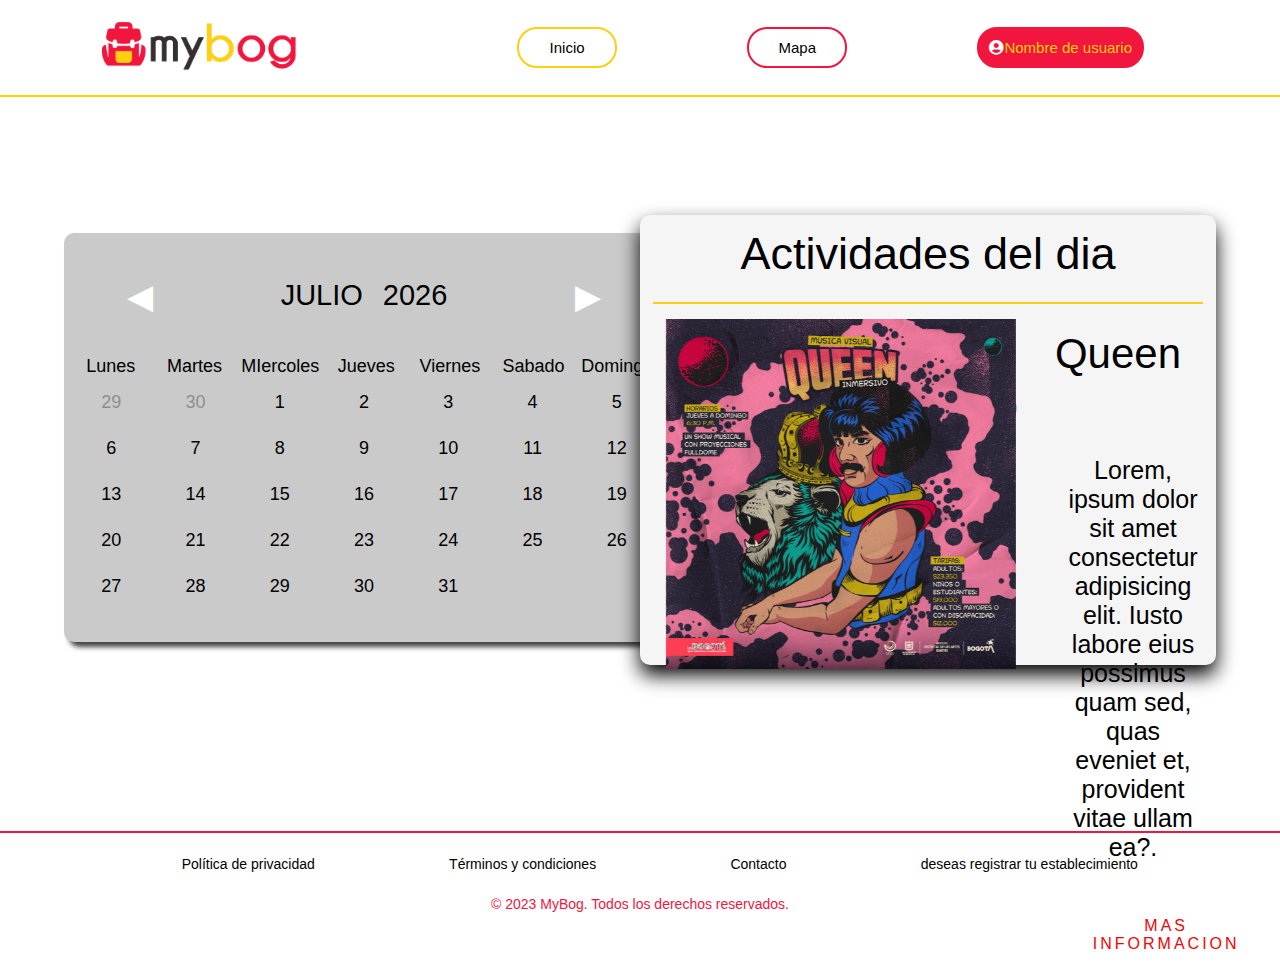
<file: calendario.html>
<!DOCTYPE html>
<html lang="en">
<head>
    <meta charset="UTF-8">
    <meta http-equiv="X-UA-Compatible" content="IE=edge">
    <meta name="viewport" content="width=device-width, initial-scale=1.0">
    <link rel="stylesheet" href="https://cdnjs.cloudflare.com/ajax/libs/font-awesome/5.15.3/css/all.min.css">
    <link rel="stylesheet" type="text/css" href="./estilos/style_index.css">
    <link rel="stylesheet" href="./estilos/calendario.css">


    <title>MyBog</title>
</head>
<body>
    <nav class="menu">
        <ul>
            <img src="/Imagenes/Logo.png" alt="Logo"><br>
            <li><a class="amarillo" href="/index.html">Inicio</a></li>
            <li><a class="rojo" href="/mapa.html">Mapa</a></li>
            <li>
                <a class="ar" href="#">
                    <i class="fas fa-user-circle"></i>
                    <span>Nombre de usuario</span>
                </a>
            </li><br><br>
        </ul>
    </nav>



   <br><br>

    <div class="calendar"><br>
        <div class="calendar__info">
            <div class="calendar__prev" id="prev-month">&#9664;</div>
            <div class="calendar__month" id="month"></div>
            <div class="calendar__year" id="year"></div>
            <div class="calendar__next" id="next-month">&#9654;</div>
        </div>
    <br>
        <div class="calendar__week">
        
            <div class="calendar__day calendar__item">Lunes</div>
            <div class="calendar__day calendar__item">Martes</div>
            <div class="calendar__day calendar__item">MIercoles</div>
            <div class="calendar__day calendar__item">Jueves</div>
            <div class="calendar__day calendar__item">Viernes</div>
            <div class="calendar__day calendar__item">Sabado</div>
            <div class="calendar__day calendar__item">Domingo</div>
        </div>


        <div class="calendar__dates" id="dates"></div>
    </div>
    

    <div class="actividades_del_dia">
        <img class="comercial" src="/Imagenes/musical.jpg" alt="">
        <span>Actividades del dia</span><hr>
        <label class="actividadcen">Queen inmersivo</label>
        <p>Lorem, ipsum dolor sit amet consectetur adipisicing elit. Iusto labore eius possimus quam sed, quas eveniet et, provident vitae ullam ea?.</p>        
        <a href="/evento.html">Mas informacion</a>
    </div>




<br><br><br><br><br><br><br><br>
    <footer class="footer">
        <nav>
           <ul>
              <li><a href="#">Política de privacidad</a></li>
              <li><a href="#">Términos y condiciones</a></li>
              <li><a href="#">Contacto</a></li>
              <li><a href="/reg_establecimiento.html">deseas registrar tu establecimiento</a></li>
            </ul>
            <p>© 2023 MyBog. Todos los derechos reservados.</p>
        </nav>
    </footer>
</body>





    <script src="./Funcionamiento_por_js/scripts_calendar.js"></script>

    <script src="https://code.jquery.com/jquery-3.6.0.min.js"></script>

    <script src="./Funcionamiento_por_js/Funcionamiento.js"></script>



<script>
    const selectDay = (dayElement) => {
        if (selectedDay) {
          selectedDay.classList.remove('calendar__date--selected');
        }
      
        selectedDay = dayElement;
        selectedDay.classList.add('calendar__date--selected');
      
        // Obtener el número de día seleccionado
        const selectedDate = parseInt(dayElement.textContent);
      
        // Obtener el div de información del día
        const dayInfoDiv = document.getElementById('day-info');
      
        // Crear y establecer el contenido del div de información del día
        const dayInfoContent = `Información del día ${selectedDate}`;
        dayInfoDiv.innerHTML = dayInfoContent;
      };
      
</script>      


</html>
</file>
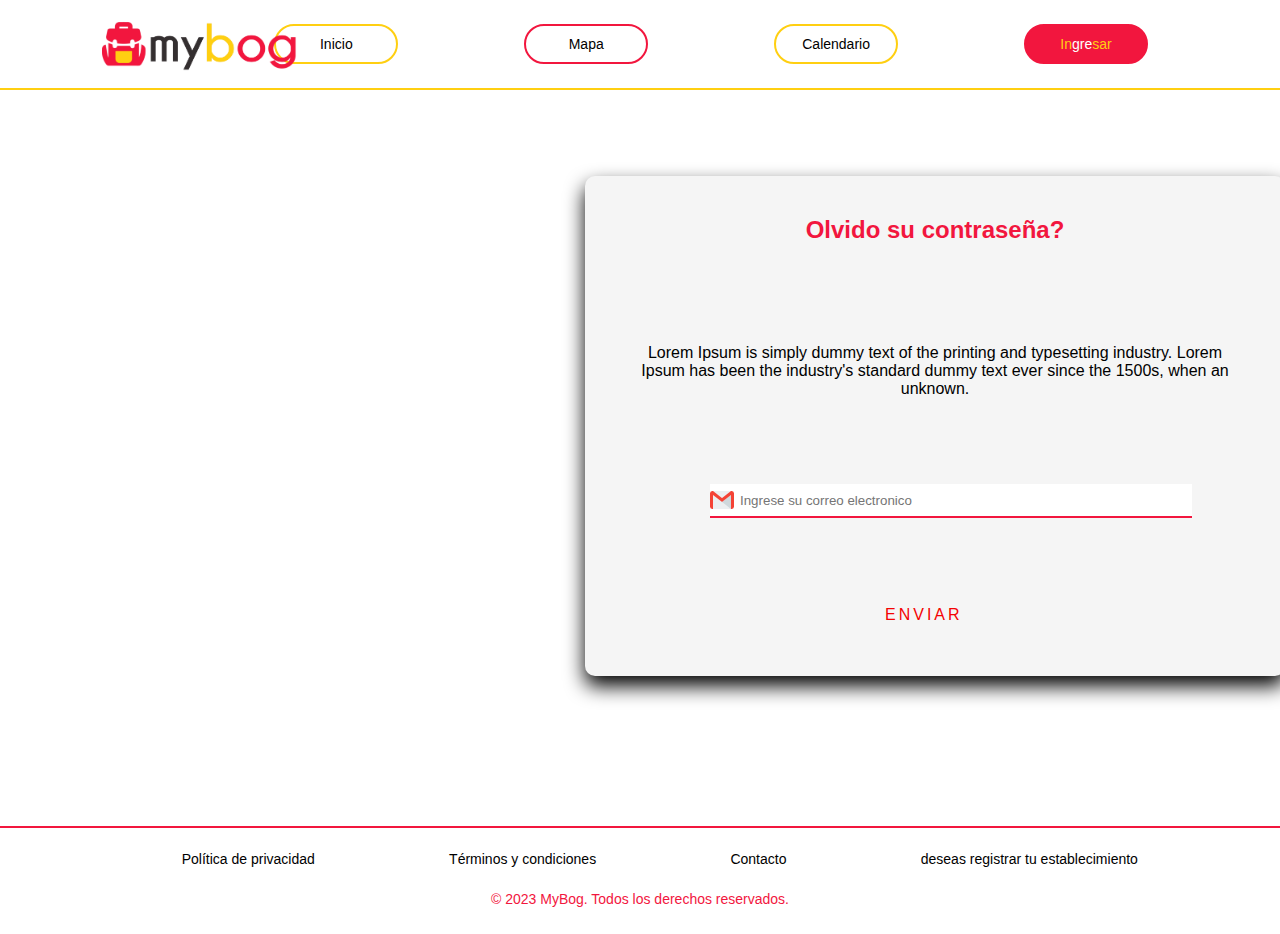
<file: contraseñaf.html>
<!DOCTYPE html>
<html lang="en">
<head>
    <meta charset="UTF-8">
    <meta http-equiv="X-UA-Compatible" content="IE=edge">
    <meta name="viewport" content="width=device-width, initial-scale=1.0">
    <title>Olvido su contraseña</title>
    <link rel="stylesheet" href="/estilos/contraseñaf.css">
</head>
<body>
    <nav class="menu">
        <ul>
            <img src="/Imagenes/Logo.png" alt="Logo">
            <li><a class="amarillo" href="/index.html">Inicio</a></li>
            <li><a class="rojo" href="/mapa.html">Mapa</a></li>
            <li><a class="amarillo" href="/calendario.html">Calendario</a></li>
            <li><a class="ar" href="/main.html"><span>In</span>gre<span>sar</span></a></li>
        </ul>
     </nav>
     <br><br>
     </div>

     <div class="olvi">
        <h2>Olvido su contraseña?</h2>
        <p>Lorem Ipsum is simply dummy text of the printing and typesetting industry. Lorem Ipsum has been the industry's standard dummy text ever since the 1500s, when an unknown.</p>
        <input class="email1" type="email" placeholder="Ingrese su correo electronico"><br>
        <img src="/Imagenes/gmail.png" alt="">
        <br>
        
        <a href="/recuperar_contra.html">Enviar</a>

     </div>




     <footer class="footer">
        <nav>
           <ul>
              <li><a href="#">Política de privacidad</a></li>
              <li><a href="#">Términos y condiciones</a></li>
              <li><a href="#">Contacto</a></li>
              <li><a href="/reg_establecimiento.html">deseas registrar tu establecimiento</a></li>
            </ul>
            <p>© 2023 MyBog. Todos los derechos reservados.</p>
        </nav>
     </footer>
</body>
</html>
</file>
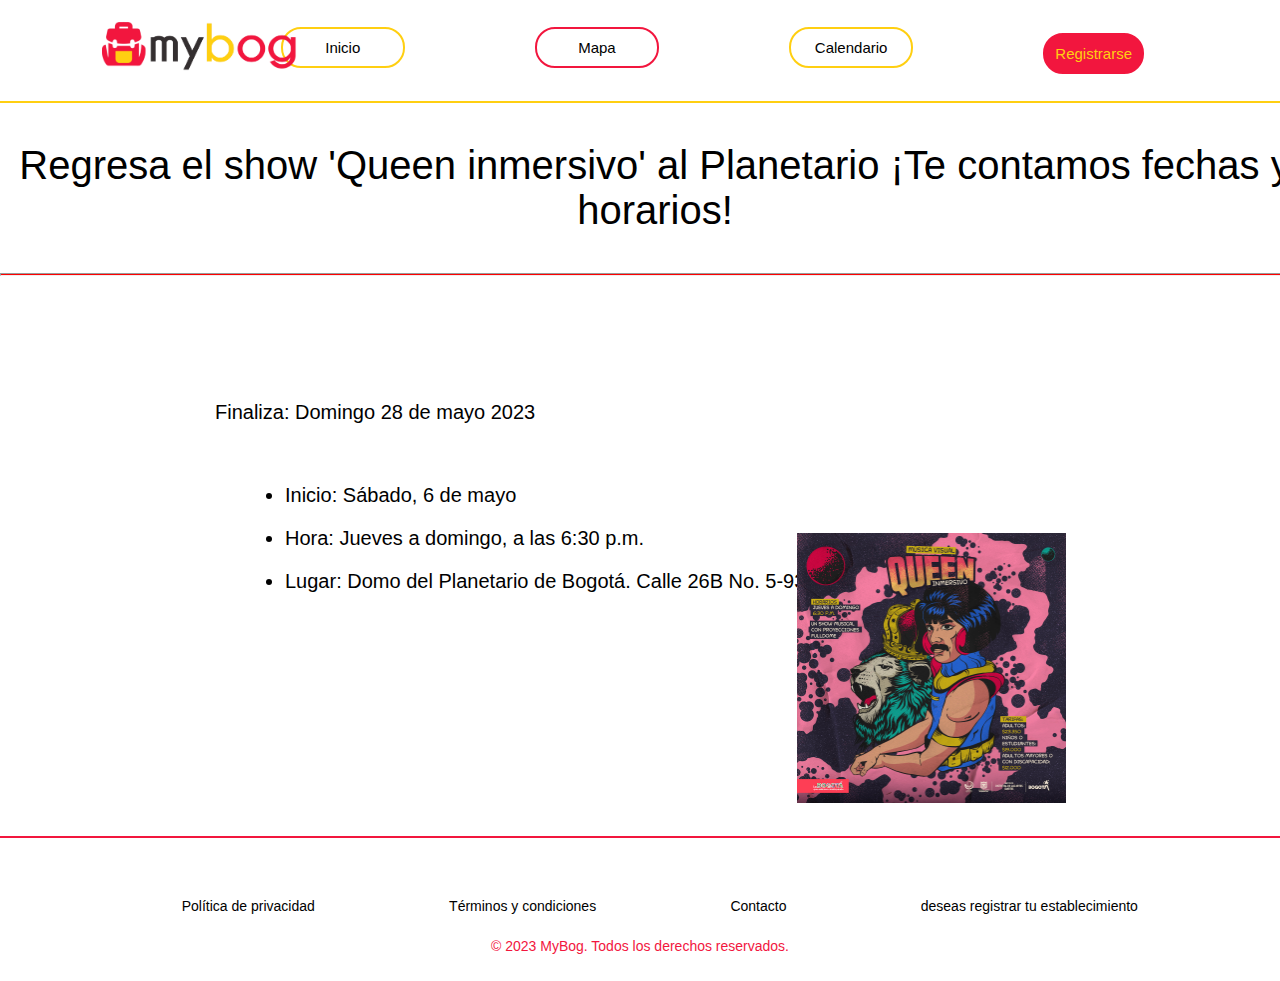
<file: evento.html>
<!DOCTYPE html>
<html lang="en">

<head>
    <meta charset="UTF-8">
    <meta http-equiv="X-UA-Compatible" content="IE=edge">
    <meta name="viewport" content="width=device-width, initial-scale=1.0">
    <link rel="stylesheet" href="./estilos/evento.css">
    <title>MyBog</title>
</head>

<body>
    <nav class="menu">
        <ul>
            <img src="/Imagenes/Logo.png" alt="Logo"><br>
            <li><a class="amarillo" href="/inicio.html">Inicio</a></li>
            <li><a class="rojo" href="/mapa.html">Mapa</a></li>
            <li><a class="amarillo" href="/calendario.html">Calendario</a></li>
            <li>
                <a class="ar" href="/registro.html">
                    <i class="fas fa-user-circle"></i>
                    <span>Registrarse</span>
                </a>
            </li><br><br>
        </ul>
    </nav>
  
        <div class="col-xs-12">
           <center> <h2>
        </center><center> 
                <p class="pm">Regresa el show 'Queen inmersivo' al Planetario ¡Te contamos fechas y horarios!</p></center>
            </h2>
        </div>
            <center><hr class="hm"></center>
        <div class="col-xs-12">
            <div class="row">
                <div class="col-xs-4">
                    <p class="finaliza">Finaliza: Domingo 28 de mayo 2023
                                            
                <div class="col-xs-8">
                    <ul class="detalle_evento_info">
                        <li>
                            <p><span class="tag-info">Inicio: </span><span class="tag-detail">Sábado, 6 de mayo </span>
                            </p>
                        </li>
                        <li>
                            <p><span class="tag-info">Hora: </span><span class="tag-detail">Jueves a domingo, a las 6:30
                                    p.m.</span></p>
                        </li>
                        <li>
                            <p><span class="tag-info">Lugar: </span><span class="tag-detail">Domo del Planetario de
                                    Bogotá. Calle 26B No. 5-93</span></p>
                                    <br><br><br><br><br>            
                                    <img src="./Imagenes/musical.jpg" class="musical" alt="" id="imagen1">
                                    <img src="./Imagenes/domo.jpg" class="musical" alt="" id="imagen2" style="display: none;">
                                    
                                    <input class="botoninf2" type="button" value="Siguiente imagen" onclick="cambiarImagen()">
                        </li>
                    </ul>
                </div>
            </div>
        </div>
    </div>
    
    
<br><br><br><br><br><br><br><br><br><br>
<br><br><br><br><br><br><br><br><br><br>
<br><br><br><br><br><br><br><br><br><br>

    <footer class="footer">
        <nav>
            <ul>
                <li><a href="#">Política de privacidad</a></li>
                <li><a href="#">Términos y condiciones</a></li>
                <li><a href="#">Contacto</a></li>
                <li><a href="/reg_establecimiento.html">deseas registrar tu establecimiento</a></li>
            </ul>
            <p>© 2023 MyBog. Todos los derechos reservados.</p>
        </nav>
    </footer>
    <script src="./Funcionamiento_por_js/cambio_de_imagen.js"></script>
</body>

</html>
</file>
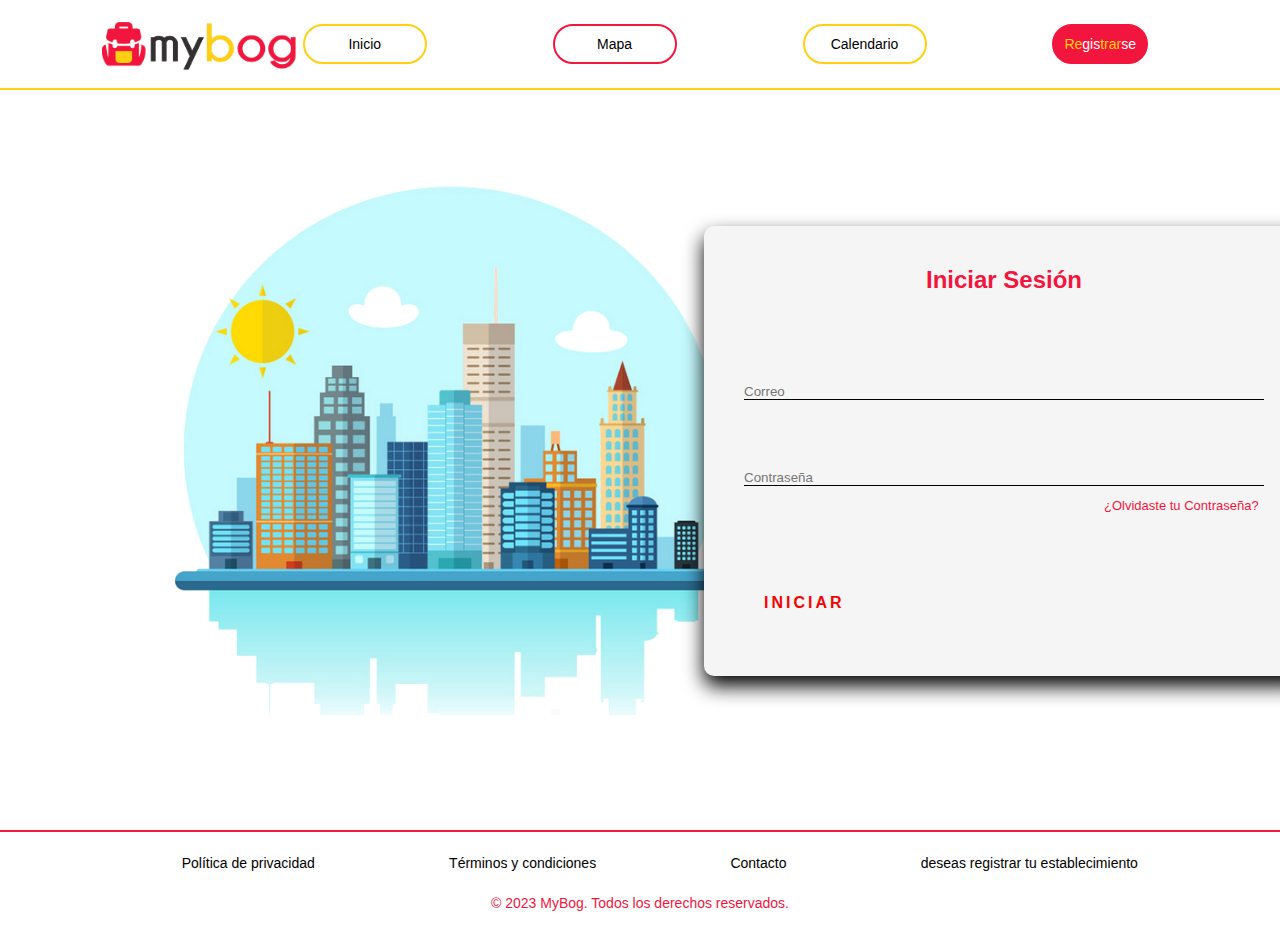
<file: login.html>
<!DOCTYPE html>
<html lang="es">
<head>
    <meta charset="UTF-8">
    <meta http-equiv="X-UA-Compatible" content="IE=edge">
    <meta name="viewport" content="width=device-width, initial-scale=1.0">
    <title>MyBog</title>
    <link rel="stylesheet" type="text/css" href="./estilos/Diseño.css">
</head>
<body>
    <nav class="menu">
        <ul>
            <img src="/Imagenes/Logo.png" alt="Logo">
            <li><a class="amarillo" href="./index.html">Inicio</a></li>
            <li><a class="rojo" href="./mapa.html">Mapa</a></li>
            <li><a class="amarillo" href="./calendario.html">Calendario</a></li>
            <li><a class="ar" href="./registro.html"><span>Re</span>gis<span>trar</span>se</a></li>
        </ul>
     </nav>
     <br><br>
     <img class="ciudad" src="/Imagenes/ciudad.png" alt="ciudad">
     </div>
    <div class="login-box">
        <h2>Iniciar Sesión</h2>
        <form>      
            <div class="user-box">
                <input type="email" name="" required="" placeholder="Correo">
            </div>
            <div class="user-box">
                <input type="password" name="" required="" placeholder="Contraseña">
                <a href="#">¿Olvidaste tu Contraseña?</a>
            </div>
            <b href="#">Iniciar</b>
        </form>
    </div>
    <br><br><br>
    <footer class="footer">
        <nav>
           <ul>
              <li><a href="#">Política de privacidad</a></li>
              <li><a href="#">Términos y condiciones</a></li>
              <li><a href="#">Contacto</a></li>
              <li><a href="/reg_establecimiento.html">deseas registrar tu establecimiento</a></li>
            </ul>
            <p>© 2023 MyBog. Todos los derechos reservados.</p>
        </nav>
     </footer>
</body>
</html>
</file>
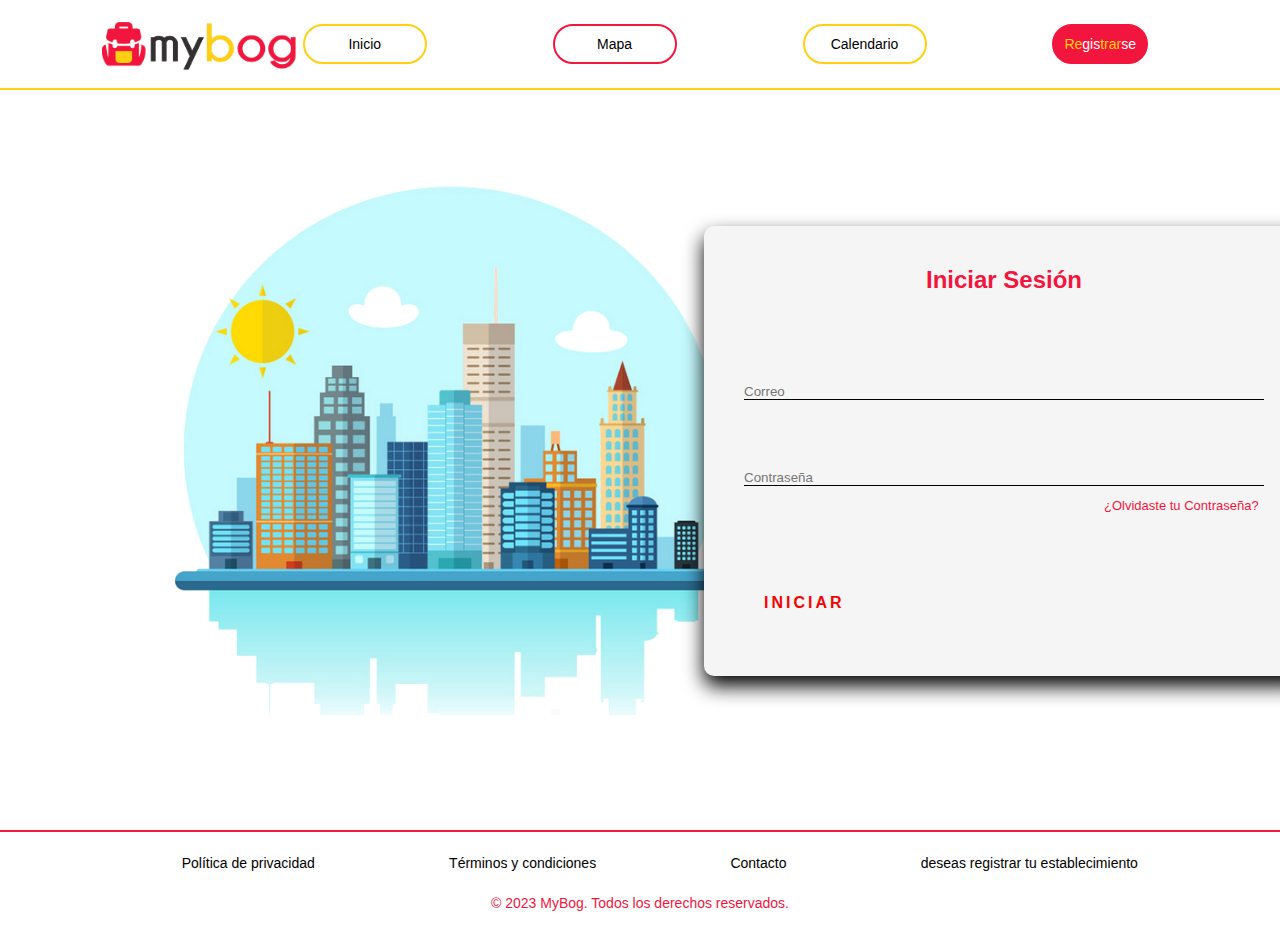
<file: main.html>
<!DOCTYPE html>
<html lang="es">
<head>
    <meta charset="UTF-8">
    <meta http-equiv="X-UA-Compatible" content="IE=edge">
    <meta name="viewport" content="width=device-width, initial-scale=1.0">
    <title>Iniciar Sesión</title>
    <link rel="stylesheet" type="text/css" href="/estilos/Diseño.css">
</head>
<body>
    <nav class="menu">
        <ul>
            <img src="/Imagenes/Logo.png" alt="Logo">
            <li><a class="amarillo" href="/index.html">Inicio</a></li>
            <li><a class="rojo" href="/mapa.html">Mapa</a></li>
            <li><a class="amarillo" href="/calendario.html">Calendario</a></li>
            <li><a class="ar" href="/registro.html"><span>Re</span>gis<span>trar</span>se</a></li>
        </ul>
     </nav>
     <br><br>
     <img class="ciudad" src="/Imagenes/ciudad.png" alt="ciudad">
     </div>
    <div class="login-box">
        <h2>Iniciar Sesión</h2>
        <form>      
            <div class="user-box">
                <input type="email" name="" required="" placeholder="Correo">
            </div>
            <div class="user-box">
                <input type="password" name="" required="" placeholder="Contraseña">
                <a href="/contraseñaf.html">¿Olvidaste tu Contraseña?</a>
            </div>
            <b href="#">Iniciar</b>
        </form>
    </div>
    <br><br><br>
    <footer class="footer">
        <nav>
           <ul>
              <li><a href="#">Política de privacidad</a></li>
              <li><a href="#">Términos y condiciones</a></li>
              <li><a href="#">Contacto</a></li>
              <li><a href="/reg_establecimiento.html">deseas registrar tu establecimiento</a></li>
            </ul>
            <p>© 2023 MyBog. Todos los derechos reservados.</p>
        </nav>
     </footer>
</body>
</html>
</file>
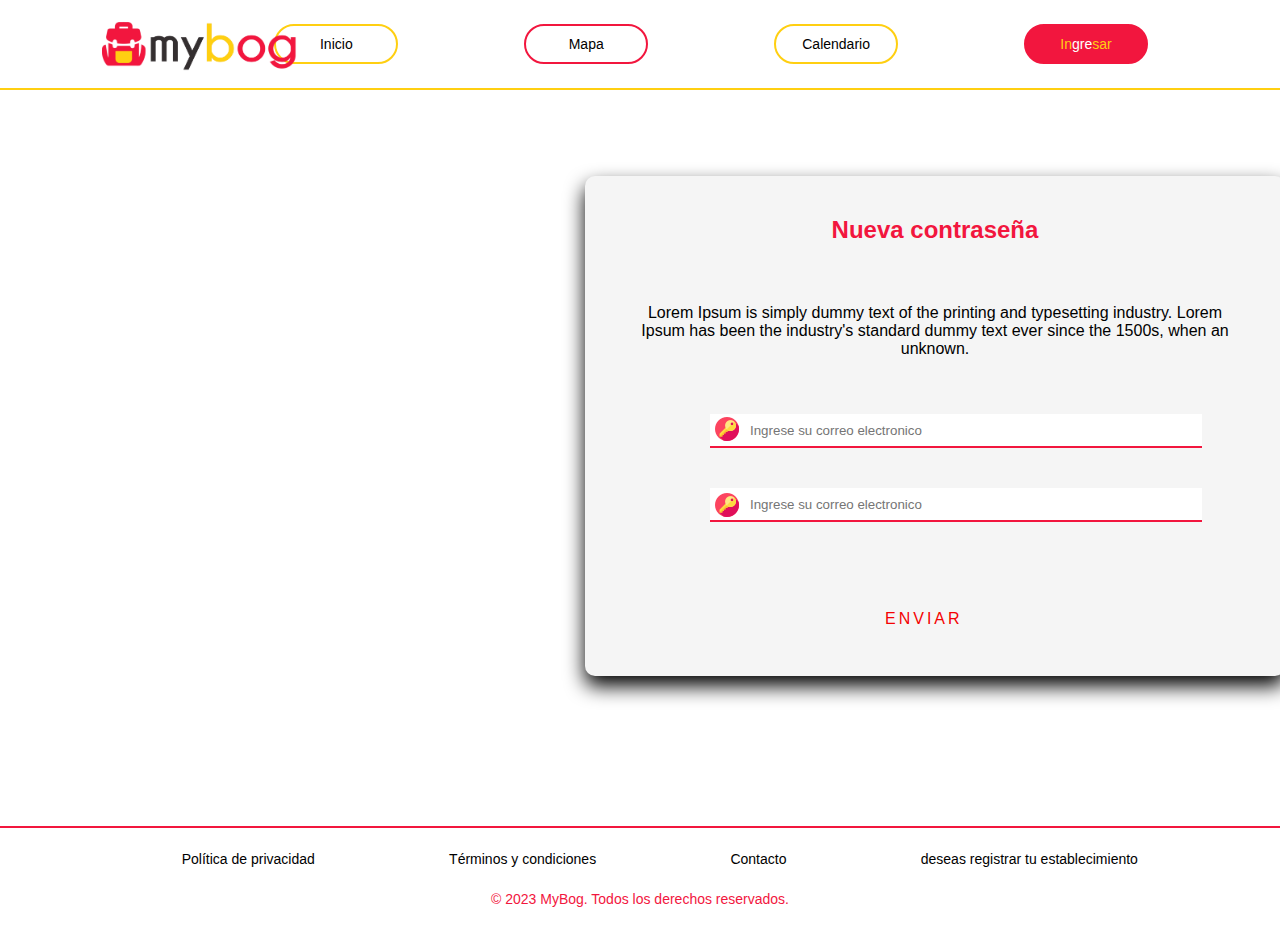
<file: recuperar_contra.html>
<!DOCTYPE html>
<html lang="en">
<head>
    <meta charset="UTF-8">
    <meta http-equiv="X-UA-Compatible" content="IE=edge">
    <meta name="viewport" content="width=device-width, initial-scale=1.0">
    <title>Nueva contraseña</title>
    <link rel="stylesheet" href="/estilos/recuperar_contra.css">
</head>
<body>
    <nav class="menu">
        <ul>
            <img src="/Imagenes/Logo.png" alt="Logo">
            <li><a class="amarillo" href="/main.html">Inicio</a></li>
            <li><a class="rojo" href="/mapa.html">Mapa</a></li>
            <li><a class="amarillo" href="/calendario.html">Calendario</a></li>
            <li><a class="ar" href="/main.html"><span>In</span>gre<span>sar</span></a></li>
        </ul>
     </nav>
     <br><br>
     </div>

     <div class="olvi">
        <h2>Nueva contraseña</h2>
        <p>Lorem Ipsum is simply dummy text of the printing and typesetting industry. Lorem Ipsum has been the industry's standard dummy text ever since the 1500s, when an unknown.</p>
        <input class="email1" type="email" placeholder="Ingrese su correo electronico"><br>
        <img class="img1" src="/Imagenes/llave.png" alt="">
        
        
    <div class="olvi2">
        <input class="email2" type="email" placeholder="Ingrese su correo electronico"><br>
        <img class="img2" src="/Imagenes/llave.png" alt="">
        <br>
        
        <a href="#">enviar</a>
        </div>
     </div>




     <footer class="footer">
        <nav>
           <ul>
              <li><a href="#">Política de privacidad</a></li>
              <li><a href="#">Términos y condiciones</a></li>
              <li><a href="#">Contacto</a></li>
              <li><a href="/reg_establecimiento.html">deseas registrar tu establecimiento</a></li>
            </ul>
            <p>© 2023 MyBog. Todos los derechos reservados.</p>
        </nav>
     </footer>
</body>
</html>
</file>
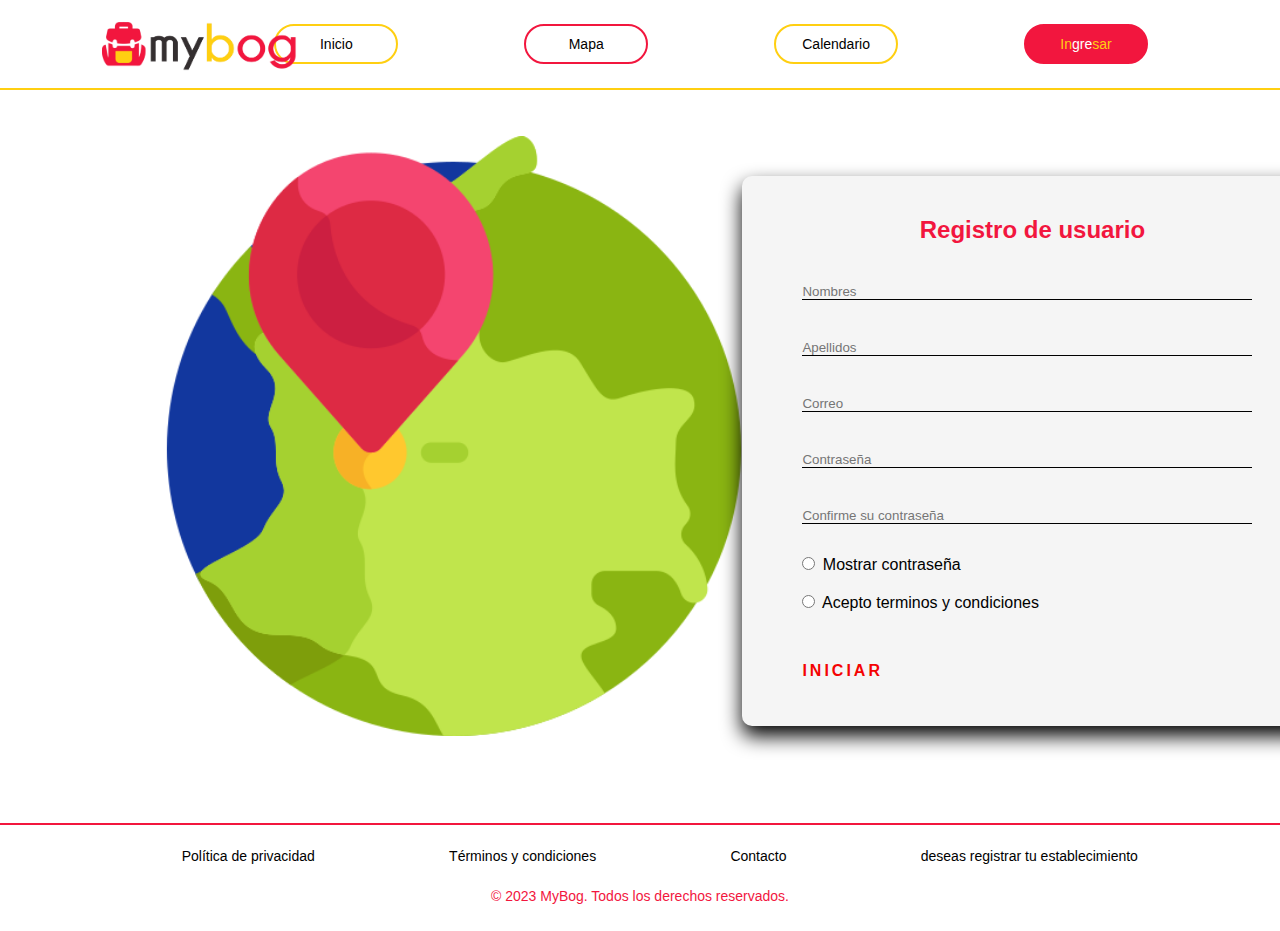
<file: registro.html>
<!DOCTYPE html>
<html lang="en">
<head>
    <meta charset="UTF-8">
    <meta http-equiv="X-UA-Compatible" content="IE=edge">
    <meta name="viewport" content="width=device-width, initial-scale=1.0">
    <link rel="stylesheet" href="/estilos/registro.css">
    <title>Registro de usuario</title>
</head>
<body>
    <nav class="menu">
        <ul>
            <img src="/Imagenes/Logo.png" alt="Logo">
            <li><a class="amarillo" href="/index.html">Inicio</a></li>
            <li><a class="rojo" href="/mapa.html">Mapa</a></li>
            <li><a class="amarillo" href="/calendario.html">Calendario</a></li>
            <li><a class="ar" href="/main.html"><span>In</span>gre<span>sar</span></a></li>
        </ul>
     </nav>
     <br><br>
     <img class="ciudad" src="/Imagenes/bogota (2).png" alt="ciudad">
     </div>
    <div class="login-box">
        <h2>Registro de usuario</h2>
        <form> 
            <div class="user-box">
                <input type="text" placeholder="Nombres">
            </div>

            <div class="user-box">
                <input type="text" placeholder="Apellidos">
            </div>
            <div class="user-box">
                <input type="email" name="" required="" placeholder="Correo">
            </div>
            <div class="user-box">
                <input type="password" name="" required="" placeholder="Contraseña">
                
            </div>
            <div class="user-box">
                <input type="password" name="" id="" placeholder="Confirme su contraseña">
            </div>
            <div class="check">
                <input type="radio" name="" id="">
                <label for="Mostrar">Mostrar contraseña</label><br><br>
                <input type="radio" name="" id="">
                <label for="Mostrar">Acepto terminos y condiciones</label>
                
            </div>
            <b href="#">Iniciar</b>
        </form>
    </div>
    <br><br><br>
    <footer class="footer">
        <nav>
           <ul>
              <li><a href="#">Política de privacidad</a></li>
              <li><a href="#">Términos y condiciones</a></li>
              <li><a href="#">Contacto</a></li>
              <li><a href="/reg_establecimiento.html">deseas registrar tu establecimiento</a></li>
            </ul>
            <p>© 2023 MyBog. Todos los derechos reservados.</p>
        </nav>
     </footer>
     </html>
</body>
</file>
<file: estilos/style_index.css>
body {
    margin: 0;
    padding: 0;
    font-family: sans-serif;
    background-color: #ffffff;
}

.menu {
    background-color: #ffffff;
    padding: 10px;
    border-bottom: 2px solid #ffcf11;

}

.menu img {
    width: 200px;
    position: absolute;
    top: 2%;
    left: 8%;
}

.menu ul {
    color: #000000;
    font-size: 15px;
    text-align: end;
    margin: 0;
    padding: 0;
    list-style: none;
}

.menu ul li {
    display: inline-block;
    margin-right: 10%;
}

.menu ul li a {
    color: #000000;
    text-decoration: none;
    padding: 10px;
    display: inline-block;
}

.menu ul li .rojo:hover {
    color: #fff;
    background-color: #f2163e;
    transition: 0.30s;
}

.menu ul li .amarillo:hover {
    color: #ffffff;
    background-color: #ffcf11;
    transition: 0.30s;
}

.menu ul li .amarillo {
    border: 2px solid #ffcf11;
    border-radius: 20px;
    transition: 0.30s;
    text-align: center;
    width:100px;
}

.menu ul li .rojo {
    border: 2px solid #f2163e;
    border-radius: 20px;
    transition: 0.30s;
    text-align: center;
    width:100px;
}

.menu ul li .ar {
    border: 2px solid #f2163e;
    background-color: #f2163e;
    border-radius: 20px;
    transition: 0.30s;
    color: #fff;
    display: flex;
    align-items: center;
}

.menu ul li .ar:hover {
    color: #ffcf11;
    font-size: 18px;
    background-color: #f2163e;
    transition: 0.30s;
}

.menu ul li .ar span {
    color: #ffcf11;
    background-color: #f2163e;
}

.footer nav {
    margin-top: 45px;
    background-color: #fff;
    color: #f2163e;
    font-size: 14px;
    text-align: center;
    padding: 13px;
    border-top: 2px solid #f2163e;
}

.footer nav ul {
    margin: 0;
    padding: 0;
    list-style: none;
    margin-left: 150px;
}

.footer nav ul li {
    display: inline-block;
    margin-right: 10%;
}

.footer nav ul li a {
    color: #000000;
    text-decoration: none;
    padding: 10px;
    display: inline-block;
}

.footer nav ul li a:hover {
    text-decoration: underline 2px #f2163e;
}


.actividades_del_dia {
    margin-top: 80px;
    background-color: #f5f5f5;
    box-shadow: 0 10px 20px #000000;
    box-sizing: border-box;
    width: 45%;
    height: 50%;
    position: absolute;
    top: 15%;
    left: 50%;
    text-align: center;
    font-size: 45px;
    border-radius: 10px;
    padding: 1%;
}


.actividades_del_dia span {
    font-family: 'Franklin Gothic Medium', 'Arial Narrow', Arial, sans-serif;
}

.actividades_del_dia hr {
    border: #ffcf11 solid 1px;
}


.comercial {
    width: 350px;
    position: fixed;
    left: 52%;
    top: 31%;
    margin-top: 40px;
}

.actividadcen{
    margin-left: 380px;
    font-size: 42px;
}


.actividades_del_dia p{
    font-size: 25px;
    text-align: center;
    margin-left: 410px;
}
.actividades_del_dia a{
    display: inline-block;
    padding: 10px 20px;
    color: #f40303;
    font-size: 16px;
    text-decoration: none;
    text-transform: uppercase;
    overflow: hidden;
    transition: .5s;
    margin-top: 20px;
    letter-spacing: 3px;
    margin-left: 420px;
}
.actividades_del_dia a:hover{
    background: #ff0000;
    color: #ffcf11;
    border-radius: 5px;
    box-shadow: 0 0 5px #ff0000,
                0 0 25px #ff0000,
                0 0 50px #ff0202,
                0 0 100px #ff0000;
}

.mas_informacion {
    background-color: #df2727;
    color: #fff;
    padding: 15px 35px;
    border: none;
    border-radius: 8px;
    font-size: 16px;
    cursor: pointer;
    margin-left: 400px;
  }
  
  .mas_informacion:hover {
    background-color:#ffcf11;
  }
  
  .mas_informacion:focus {
    outline: none;
    box-shadow: 0 0 0 2px #fff, 0 0 0 4px #337ab7;
  }
  .calendar{
    margin-top: 100px
  }
</file>
<file: estilos/calendario.css>
* {
    -webkit-box-sizing: border-box;
    box-sizing: border-box;
}


.title {
    text-align: center;
    color: #444;
}

.calendar {
    background: rgb(202, 202, 202);
    width: 1080%;
    max-width: 600px;
    margin-left: 5%;
    border-radius: 9px;
    box-shadow: #444 5px 5px 5px;
}


.calendar__info {
    display: -webkit-box;
    display: -ms-flexbox;
    display: flex;
    -webkit-box-align: center;
    -ms-flex-align: center;
    align-items: center;
    padding: 0 2em;
    font-size: 1.2em;
    text-transform: uppercase;
}

.calendar__prev,
.calendar__next {
    color: white;
    cursor: pointer;
    font-size: 1.3em;
}

.calendar__prev {
    margin-right: auto;
}

.calendar__next {
    margin-left: auto;
}

.calendar__week,
.calendar__dates {
    display: grid;
    grid-template-columns: repeat(7, 1fr);
    grid-gap: 10px;
}

.calendar__month,
.calendar__year {
    padding: .5em 1em;
}

.calendar__item {
    text-align: center;
    line-height: 2;
}

.calendar__last-days {
    opacity: .3;
}



/* Agrega estas reglas CSS */

.calendar__date--selected {
    background-color: #ffcf11;
    color: #ffffff;
}

/* Aumenta el tamaño del calendario */
.calendar {
    font-size: 22px;
    width: 185%;
    height: 409px;

    border-radius: 10px;
    padding: 10px;
}


.calendar__week .calendar__day {
    font-size: 18px;
}

.calendar__dates .calendar__date {
    font-size: 18px;
}


.calendar__month,
.calendar__year {
    font-size: 29px;
    padding: 10px;
}
</file>
<file: estilos/contraseñaf.css>
body {
    margin: 0;
    padding: 0;
    font-family: sans-serif;
    background-color:rgb(255, 255, 255);
}

.ciudad {
    margin-top: 10px;
    width: 600px;
    position: absolute;
    left: 12%
}

.menu {
    background-color: #ffffff;
    padding: 10px;
    border-bottom: 2px solid #ffcf11;
}
.menu img {
    left: 8%;
    top: 2%;
    width: 200px;
    position: absolute;
}
.menu ul {
    color: #000000;
    font-size: 14px;
    text-align: end;
}
 




.menu ul li {
    display: inline-block;
    margin-right: 10%;
 }
 
.menu ul li a {
    color: #000000;
    text-decoration: none;
    padding: 10px;
    display: inline-block;
 }
 
.menu ul li .rojo:hover {
    color: #fff;
    background-color: #f2163e;
    transition: 0.30s;
 }


.menu ul li .amarillo:hover {
    color: #ffffff;
    background-color: #ffcf11;
    transition: 0.30s;
 }

.menu ul li .amarillo {
    border: 2px solid #ffcf11 ;
    border-radius: 20px;
    transition: 0.30s;
    text-align: center;
    width:100px;
}

.menu ul li .rojo {
    border: 2px solid #f2163e ;
    border-radius: 20px;
    transition: 0.30s;
    text-align: center;
    width:100px;
}
 
.menu ul li .ar {
    border: 2px solid #f2163e ;
    background-color: #f2163e;
    border-radius: 20px;
    transition: 0.30s;
    color: #fff;
    text-align: center;
    width:100px;
}

.menu ul li .ar:hover {
    color: #ffcf11;
    font-size: 18px;
    background-color: #f2163e;
    transition: 0.30s;
 }

.menu ul li .ar span {
    color: #ffcf11; 
    background-color: #f2163e;
 }




.footer nav{
    margin-top: 150px;
    background-color: #fff;
    color: #f2163e;
    font-size: 14px;
    text-align: center;
    padding: 13px;
    border-top: 2px solid #f2163e;
}
 
.footer nav ul {
    margin: 0;
    padding: 0;
    list-style: none;
    margin-left: 150px;
 }
 
.footer nav ul li {
    display: inline-block;
    margin-right: 10%;
 }
 
.footer nav ul li a {
    color: #000000;
    text-decoration: none;
    padding: 10px;
    display: inline-block;
 }
 
.footer nav ul li a:hover {
    text-decoration: underline 2px #f2163e;
 }
 

 .olvi{
    position: relative;
    left: 65vh;
    width: 700px;
    height: 500px;
    padding: 40px;
    box-sizing: border-box;
    box-shadow: 0 10px 20px #000000;
    border-radius: 10px;
    background-color: #f5f5f5;
    margin-top: 50px;
    
 }
 .olvi h2 {
    margin: 0 0 30px;
    padding: 0;
    color: #f2163e;
    text-align: center;
}
.olvi p{
    margin-top: 100px;
    text-align: center;
}

.input1{
    margin-left: 100px;
}
.olvi a{
    display: inline-block;
    padding: 10px 20px;
    color: #f40303;
    font-size: 16px;
    text-decoration: none;
    text-transform: uppercase;
    overflow: hidden;
    transition: .5s;
    margin-top: 60px;
    letter-spacing: 3px;
    margin-left: 240px;
}
.email1{
    margin-top: 70px;
    margin-left: 85px;
    width: 450px;
    height: 30px;
    border-top: 0px;
    border-left: 0px;
    border-right: 0px;
    border-bottom: 2px solid #f2163e;
    padding-left: 30px;
}
.olvi a:hover {
    background: #ff0000;
    color: #ffcf11;
    border-radius: 5px;
    box-shadow: 0 0 5px #ff0000,
                0 0 25px #ff0000,
                0 0 50px #ff0202,
                0 0 100px #ff0000;
}

.olvi img{
    position: absolute;
    top: 312px;
    left: 125px;
    
}
</file>
<file: estilos/evento.css>
body {
    margin: 0;
    padding: 0;
    font-family: sans-serif;
    background-color: #ffffff;
}

.menu {
    background-color: #ffffff;
    padding: 10px;
    border-bottom: 2px solid #ffcf11;

}

.menu img {
    width: 200px;
    position: absolute;
    top: 2%;
    left: 8%;
}

.menu ul {
    color: #000000;
    font-size: 15px;
    text-align: end;
    margin: 0;
    padding: 0;
    list-style: none;
}

.menu ul li {
    display: inline-block;
    margin-right: 10%;
}

.menu ul li a {
    color: #000000;
    text-decoration: none;
    padding: 10px;
    display: inline-block;
}

.menu ul li .rojo:hover {
    color: #fff;
    background-color: #f2163e;
    transition: 0.30s;
}

.menu ul li .amarillo:hover {
    color: #ffffff;
    background-color: #ffcf11;
    transition: 0.30s;
}

.menu ul li .amarillo {
    border: 2px solid #ffcf11;
    border-radius: 20px;
    transition: 0.30s;
    text-align: center;
    width:100px;
}

.menu ul li .rojo {
    border: 2px solid #f2163e;
    border-radius: 20px;
    transition: 0.30s;
    text-align: center;
    width:100px;
}

.menu ul li .ar {
    border: 2px solid #f2163e;
    background-color: #f2163e;
    border-radius: 20px;
    transition: 0.30s;
    color: #fff;
    display: flex;
    align-items: center;
}

.menu ul li .ar:hover {
    color: #ffcf11;
    font-size: 18px;
    background-color: #f2163e;
    transition: 0.30s;
}

.menu ul li .ar span {
    color: #ffcf11;
    background-color: #f2163e;
}

.footer nav {
    background-color: #fff;
    color: #f2163e;
    font-size: 14px;
    text-align: center;
    padding: 13px;
    border-top: 2px solid #f2163e;
}

.footer nav ul {
    margin: 0;
    padding: 0;
    list-style: none;
    margin-left: 150px;
}

.footer nav ul li {
    display: inline-block;
    margin-right: 10%;
}

.footer nav ul li a {
    color: #000000;
    text-decoration: none;
    padding: 10px;
    display: inline-block;
}

.footer nav ul li a:hover {
    text-decoration: underline 2px #f2163e;
}

#eventos-container {
    display: flex;
    justify-content: center;
    align-items: center;
    height: 100vh;
    background-color: #f2f2f2;
    font-family: sans-serif;
    font-size: 24px;
    color: #000000;
}

.col-xs-12{
    width: 100%;
    float: left;
    position: relative;
    min-height: 1px;
    padding-left: 15px;
    padding-right: 15px;
}

.col-xs-4{
    font-size: 20px;
    padding: 100px;  
}


.detalle_evento_info p{
    position: relative;
    margin-bottom: 2px;
}



.detalle_evento_info {
    font-size: 20px;
    padding: 20px;
    position: relative;
    margin-left: 150px;
    
}

.musical{
    width: 29%;
    position: absolute;
    bottom: -35px;
    margin-left: 55%;
}
.botoninf {
    background-color: #ffcf11;
    border: none;
    color: #ffffff;
    padding: 10px 20px;
    font-size: 16px;
    text-align: center;
    text-decoration: none;
    display: inline-block;
    cursor: pointer;
    border-radius: 4px;
  }
  
  .botoninf:hover {
    background-color: #f2163e;
  }

  .botoninf{
    position: absolute;
    right: 60%;
    bottom: 25%;
    width: 10%;
    height: 6%;
  }

  .finaliza{
    margin-top: 5px;
    margin-left: 100px;
  }
  .pm{
    font-size: 40px;
  }

  .hm {
    width: 1300px;
    height: 1px;
    background-color: red;
    margin: 20px 0;
  }


  .botoninf2{
    position: relative;
    left: 1350px;
    bottom: 150px;
  }


  .botoninf2 {
    background-color: #ec0b0b;
    border: none;
    color: #ffffff;
    padding: 10px 20px;
    font-size: 16px;
    text-align: center;
    text-decoration: none;
    display: inline-block;
    cursor: pointer;
    border-radius: 4px;
    z-index: 9999;
  }
  
  .botoninf2:hover {
    background-color: #ffcf11;
  }
</file>
<file: estilos/Diseño.css>
body {
    margin: 0;
    padding: 0;
    font-family: sans-serif;
    background-color:rgb(255, 255, 255);
}

.ciudad {
    width: 600px;
    position: absolute;
    left: 12%;
    top: 150px;
}

.menu {
    background-color: #ffffff;
    padding: 10px;
    border-bottom: 2px solid #ffcf11;
}
.menu img {
    left: 8%;
    top: 2%;
    width: 200px;
    position: absolute;
}
.menu ul {
    color: #000000;
    font-size: 14px;
    text-align: end;
}
 
.menu ul li {
    display: inline-block;
    margin-right: 10%;
 }
 
.menu ul li a {
    color: #000000;
    text-decoration: none;
    padding: 10px;
    display: inline-block;
 }
 
.menu ul li .rojo:hover {
    color: #fff;
    background-color: #f2163e;
    transition: 0.30s;
 }


.menu ul li .amarillo:hover {
    color: #ffffff;
    background-color: #ffcf11;
    transition: 0.30s;
 }

.menu ul li .amarillo {
    border: 2px solid #ffcf11 ;
    border-radius: 20px;
    transition: 0.30s;
    text-align: center;
    width:100px;
}

.menu ul li .rojo {
    border: 2px solid #f2163e ;
    border-radius: 20px;
    transition: 0.30s;
    text-align: center;
    width:100px;
}
 
.menu ul li .ar {
    border: 2px solid #f2163e ;
    background-color: #f2163e;
    border-radius: 20px;
    transition: 0.30s;
    color: #fff;
}

.menu ul li .ar:hover {
    color: #ffcf11;
    font-size: 18px;
    background-color: #f2163e;
    transition: 0.30s;
 }

.menu ul li .ar span {
    color: #ffcf11; 
    background-color: #f2163e;
 }

.footer nav{
    background-color: #fff;
    color: #f2163e;
    font-size: 14px;
    text-align: center;
    padding: 13px;
    border-top: 2px solid #f2163e;
    margin-top: 100px;
}
 
.footer nav ul {
    margin: 0;
    padding: 0;
    list-style: none;
    margin-left: 150px;
 }
 
.footer nav ul li {
    display: inline-block;
    margin-right: 10%;
 }
 
.footer nav ul li a {
    color: #000000;
    text-decoration: none;
    padding: 10px;
    display: inline-block;
 }
 
.footer nav ul li a:hover {
    text-decoration: underline 2px #f2163e;
 }
 

.login-box {
    margin-top: 100px;
    position: relative;
    left: 55%;
    width: 600px;
    height: 450px;
    padding: 40px;
    box-sizing: border-box;
    box-shadow: 0 10px 20px #000000;
    border-radius: 10px;
    background-color: #f5f5f5;
}

.login-box h2 {
    margin: 0 0 30px;
    padding: 0;
    color: #f2163e;
    text-align: center;
    margin-bottom: 50px;
}

.login-box .user-box {
    position: relative;
}

.login-box .user-box input {
margin-top: 30px;
width: 100%;
padding: 10px 0;
padding-bottom: 0;
font-size: 16xpx;
color: #000000;
margin-bottom: 30px;
border: none;
border-bottom: 1px solid #000000;
outline: none;
background: transparent;
transition: 0.30s;
}

.login-box .user-box input:focus {
 border-bottom: 1px solid #f2163e;
 font-size: 18px;
 transition: 0.30s;
}

.login-box .user-box a{
    position: relative;
    font-size: 13px;
    color: #f2163e;
    top: -20px;
    left: 170px;
    text-decoration: none;
}
.login-box .user-box a:hover{
    position: relative;
    font-size: 13px;
    color: #f2163e;
    text-decoration: underline 1px #f2163e;
}
.login-box .user-box input:focus label,
.login-box .user-box input:valid label {
    top: -20px;
    left: 0;
    color: #ff0202;
    font-size: 12px;
}
.login-box form b {
    position: relative;
    display: inline-block;
    padding: 10px 20px;
    color: #f40303;
    font-size: 16px;
    text-decoration: none;
    text-transform: uppercase;
    overflow: hidden;
    transition: .5s;
    margin-top: 50px;
    letter-spacing: 3px;
}

.login-box b:hover {
    background: #ff0000;
    color: #ffcf11;
    border-radius: 5px;
    box-shadow: 0 0 5px #ff0000,
                0 0 25px #ff0000,
                0 0 50px #ff0202,
                0 0 100px #ff0000;
}
.user-box a{
    margin-left: 190px;
}
</file>
<file: estilos/recuperar_contra.css>
body {
    margin: 0;
    padding: 0;
    font-family: sans-serif;
    background-color:rgb(255, 255, 255);
}

.ciudad {
    margin-top: 10px;
    width: 600px;
    position: absolute;
    left: 12%
}

.menu {
    background-color: #ffffff;
    padding: 10px;
    border-bottom: 2px solid #ffcf11;
}
.menu img {
    left: 8%;
    top: 2%;
    width: 200px;
    position: absolute;
}
.menu ul {
    color: #000000;
    font-size: 14px;
    text-align: end;
}
 




.menu ul li {
    display: inline-block;
    margin-right: 10%;
 }
 
.menu ul li a {
    color: #000000;
    text-decoration: none;
    padding: 10px;
    display: inline-block;
 }
 
.menu ul li .rojo:hover {
    color: #fff;
    background-color: #f2163e;
    transition: 0.30s;
 }


.menu ul li .amarillo:hover {
    color: #ffffff;
    background-color: #ffcf11;
    transition: 0.30s;
 }

.menu ul li .amarillo {
    border: 2px solid #ffcf11 ;
    border-radius: 20px;
    transition: 0.30s;
    text-align: center;
    width:100px;
}

.menu ul li .rojo {
    border: 2px solid #f2163e ;
    border-radius: 20px;
    transition: 0.30s;
    text-align: center;
    width:100px;
}
 
.menu ul li .ar {
    border: 2px solid #f2163e ;
    background-color: #f2163e;
    border-radius: 20px;
    transition: 0.30s;
    color: #fff;
    text-align: center;
    width:100px;
}

.menu ul li .ar:hover {
    color: #ffcf11;
    font-size: 18px;
    background-color: #f2163e;
    transition: 0.30s;
 }

.menu ul li .ar span {
    color: #ffcf11; 
    background-color: #f2163e;
 }




.footer nav{
    margin-top: 150px;
    background-color: #fff;
    color: #f2163e;
    font-size: 14px;
    text-align: center;
    padding: 13px;
    border-top: 2px solid #f2163e;
}
 
.footer nav ul {
    margin: 0;
    padding: 0;
    list-style: none;
    margin-left: 150px;
 }
 
.footer nav ul li {
    display: inline-block;
    margin-right: 10%;
 }
 
.footer nav ul li a {
    color: #000000;
    text-decoration: none;
    padding: 10px;
    display: inline-block;
 }
 
.footer nav ul li a:hover {
    text-decoration: underline 2px #f2163e;
 }
 

 .olvi{
    position: relative;
    left: 65vh;
    width: 700px;
    height: 500px;
    padding: 40px;
    box-sizing: border-box;
    box-shadow: 0 10px 20px #000000;
    border-radius: 10px;
    background-color: #f5f5f5;
    margin-top: 50px;
    
 }
 
 .olvi h2 {
    margin: 0 0 30px;
    padding: 0;
    color: #f2163e;
    text-align: center;
}
.olvi p{
    margin-top: 60px;
    text-align: center;
}


.olvi b{
    display: inline-block;
    padding: 10px 20px;
    color: #f40303;
    font-size: 16px;
    text-decoration: none;
    text-transform: uppercase;
    overflow: hidden;
    transition: .5s;
    margin-top: 80px;
    letter-spacing: 3px;
    margin-left: 240px;
}
.email1{
    margin-top: 40px;
    margin-left: 85px;
    width: 450px;
    height: 30px;
    border-top: 0px;
    border-left: 0px;
    border-right: 0px;
    border-bottom: 2px solid #f2163e;
    padding-left: 40px;
}
.olvi b:hover {
    background: #ff0000;
    color: #ffcf11;
    border-radius: 5px;
    box-shadow: 0 0 5px #ff0000,
                0 0 25px #ff0000,
                0 0 50px #ff0202,
                0 0 100px #ff0000;
}

.img1{
    position: absolute;
    top: 241px;
    left: 130px;
    
}

.olvi2 h2 {
    margin: 0 0 30px;
    padding: 0;
    color: #f2163e;
    text-align: center;
}
.olvi2 p{
    margin-top: 60px;
    text-align: center;
}


.olvi2 a{
    display: inline-block;
    padding: 10px 20px;
    color: #f40303;
    font-size: 16px;
    text-decoration: none;
    text-transform: uppercase;
    overflow: hidden;
    transition: .5s;
    margin-top: 60px;
    letter-spacing: 3px;
    margin-left: 240px;
}
.email2{
    margin-top: 40px;
    margin-left: 85px;
    width: 450px;
    height: 30px;
    border-top: 0px;
    border-left: 0px;
    border-right: 0px;
    border-bottom: 2px solid #f2163e;
    padding-left: 40px;
}
.olvi2 a:hover {
    background: #ff0000;
    color: #ffcf11;
    border-radius: 5px;
    box-shadow: 0 0 5px #ff0000,
                0 0 25px #ff0000,
                0 0 50px #ff0202,
                0 0 100px #ff0000;
}

.img2{
    position: absolute;
    left: 130px;
    top: 317px;
}
</file>
<file: estilos/registro.css>
body {
    margin: 0;
    padding: 0;
    font-family: sans-serif;
    background-color:rgb(255, 255, 255);
}

.ciudad {
    margin-top: 10px;
    width: 600px;
    position: absolute;
    left: 12%
}

.menu {
    background-color: #ffffff;
    padding: 10px;
    border-bottom: 2px solid #ffcf11;
}
.menu img {
    left: 8%;
    top: 2%;
    width: 200px;
    position: absolute;
}
.menu ul {
    color: #000000;
    font-size: 14px;
    text-align: end;
}
 
.menu ul li {
    display: inline-block;
    margin-right: 10%;
 }
 
.menu ul li a {
    color: #000000;
    text-decoration: none;
    padding: 10px;
    display: inline-block;
 }
 
.menu ul li .rojo:hover {
    color: #fff;
    background-color: #f2163e;
    transition: 0.30s;
 }


.menu ul li .amarillo:hover {
    color: #ffffff;
    background-color: #ffcf11;
    transition: 0.30s;
 }

.menu ul li .amarillo {
    border: 2px solid #ffcf11 ;
    border-radius: 20px;
    transition: 0.30s;
    text-align: center;
    width:100px;
}

.menu ul li .rojo {
    border: 2px solid #f2163e ;
    border-radius: 20px;
    transition: 0.30s;
    text-align: center;
    width:100px;
}
 
.menu ul li .ar {
    border: 2px solid #f2163e ;
    background-color: #f2163e;
    border-radius: 20px;
    transition: 0.30s;
    color: #fff;
    text-align: center;
    width:100px;
}

.menu ul li .ar:hover {
    color: #ffcf11;
    font-size: 18px;
    background-color: #f2163e;
    transition: 0.30s;
 }

.menu ul li .ar span {
    color: #ffcf11; 
    background-color: #f2163e;
 }




.footer nav{
    margin-top: 43px;
    background-color: #fff;
    color: #f2163e;
    font-size: 14px;
    text-align: center;
    padding: 13px;
    border-top: 2px solid #f2163e;
    
}
 
.footer nav ul {
    margin: 0;
    padding: 0;
    list-style: none;
    margin-left: 150px;
 }
 
.footer nav ul li {
    display: inline-block;
    margin-right: 10%;
 }
 
.footer nav ul li a {
    color: #000000;
    text-decoration: none;
    padding: 10px;
    display: inline-block;
 }
 
.footer nav ul li a:hover {
    text-decoration: underline 2px #f2163e;
 }
 



 
.login-box {
    position: relative;
    left: 58%;
    width: 580px;
    height: 550px;
    padding: 40px;
    box-sizing: border-box;
    box-shadow: 0 10px 20px #000000;
    border-radius: 10px;
    background-color: #f5f5f5;
    margin-top: 50px;
}

.login-box h2 {
    margin: 0 0 30px;
    padding: 0;
    color: #f2163e;
    text-align: center;
}

.login-box .user-box {
    position: relative;
}
.login-box .check{
    margin-left: 15px;
}

.login-box .user-box input {
margin-left: 20px;
width: 90%;
padding: 10px 0;
padding-bottom: 0;
font-size: 16xpx;
color: #000000;
margin-bottom: 30px;
border: none;
border-bottom: 1px solid #000000;
outline: none;
background: transparent;
transition: 0.30s;
}

.login-box .user-box input:focus {
 border-bottom: 1px solid #f2163e;
 font-size: 18px;
 transition: 0.30s;
}

.login-box .user-box a{
    position: relative;
    font-size: 13px;
    color: #f2163e;
    top: -20px;
    left: 170px;
    text-decoration: none;
}
.login-box .user-box a:hover{
    position: relative;
    font-size: 13px;
    color: #f2163e;
    text-decoration: underline 1px #f2163e;
}
.login-box .user-box input:focus label,
.login-box .user-box input:valid label {
    top: -20px;
    left: 0;
    color: #ff0202;
    font-size: 12px;
}
.login-box form b {
    position: relative;
    display: inline-block;
    padding: 10px 20px;
    color: #f40303;
    font-size: 16px;
    text-decoration: none;
    text-transform: uppercase;
    overflow: hidden;
    transition: .5s;
    margin-top: 40px;
    letter-spacing: 3px;
}

.login-box b:hover {
    background: #ff0000;
    color: #ffcf11;
    border-radius: 5px;
    box-shadow: 0 0 5px #ff0000,
                0 0 25px #ff0000,
                0 0 50px #ff0202,
                0 0 100px #ff0000;
}
</file>
